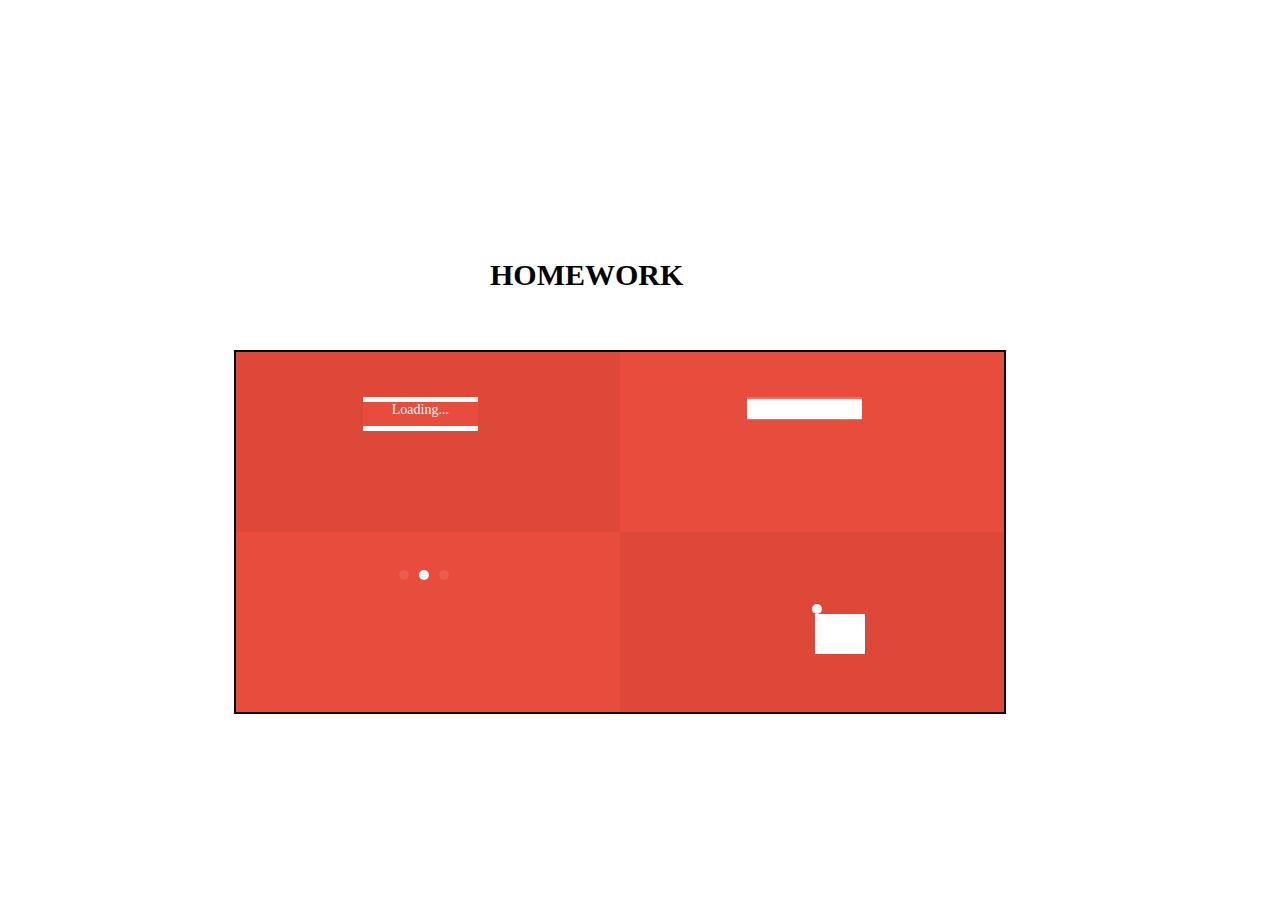
<file: CSS_Animation/index.html>
<!DOCTYPE html>
<html lang="en">
<head>
    <meta charset="UTF-8">
    <meta name="viewport" content="width=device-width, initial-scale=1.0">
    <meta http-equiv="X-UA-Compatible" content="ie=edge">
    <title>CSS-Animation</title>
    <link href="style.css" type="text/css" rel="stylesheet"></link>
</head>
<body>
    <h1>Homework</h1>
    <div class="wrapper">
        <div class="box-1">
            <div class="top-left-load"></div>
            <div class="main-left-load">Loading...</div>
            <div class="bottom-left-load"></div>
        </div>
        
        <div class="box-2">
            <div class="top-right-load"><p class="top-right-text">Loading...</p>
            <div class="top-right-fill"></div>
            </div>
        </div>
        
        <div class="box-3">
            <div class="main-circle-box">     
                
                
                <div class="center-main">
                <div class="center-circle">
                    <div class="left-circle"></div>
                    <div class="right-circle"></div>
                </div>
                </div>
                

            </div>
        </div>

        <div class="box-4">
            <div class="square-main">
            <div class="circle-bottom"></div>
            <div class="square"></div>
            </div>
            
        </div>
    </div>
</body>
</html>
</file>
<file: CSS_Animation/style.css>
*{
    margin:0;
    padding:0;
    border:0;
    outline:0;
    font-size:100%;
    vertical-align:baseline;
    background:transparent;
}
h1{
    
        position: absolute;
        top: 40%;
        left: 50%;
        margin: -100px 0 0 -150px;
        font-size: 30px;
        text-transform: uppercase;
        line-height: 1em;
    
      
}
.wrapper{
    position: absolute;
    background-color: #e84c3c;
    width: 60%;
    height: 40%;
    top: 50%;
    left: 30%;
    margin: -100px 0 0 -150px;
    font-size: 30px;
    border : 2px solid black;
    
}
.box-1{
    float: left;
    background-color: #dd4838;
    width: 50%;
    height: 50%;

}
.box-2{
    float: left;
    background-color:#e84c3c; 
    width: 50%;
    height: 50%;
}
.box-3{
    float: left;
    background-color:#e84c3c; 
    width: 50%;
    height: 50%;
    
}
.box-4{
    float: left;
    background-color:#dd4838;
    width: 50%;
    height: 50%;
}
.top-left-load{
    background-color: white;
    width: 30%;
    height: 3%;
    position: relative;
    top: 25%;
    left: 33%;
    animation-name: fill-out-top-left;
    animation-duration: 4s;
    animation-timing-function: ease-in;
    animation-iteration-count: infinite;

}
.main-left-load{
    background-color: #e84c3c; 
    color: white;
    width: 30%;
    height: 13%;
    position: relative;
    top: 25%;
    left: 33%;
    font-size: 14px;
    text-align: center;
}
.bottom-left-load{
    background-color: white;
    width: 30%;
    height: 3%;
    position: relative;
    top: 25%;
    left: 33%;
    animation-name: fill-out-top-left;
    animation-duration: 4s;
    animation-timing-function: ease-in;
    animation-iteration-count: infinite;

}
.top-right-load{
    background-color: #ed7163;
    width: 30%;
    height: 13%;
    position: relative;
    top: 25%;
    left: 33%;

}
.top-right-fill{
    background-color: white;
    width: 100%;
    height: 86%;
    position: absolute;
    top: 8%;
    left: 0%;
    animation-name: fill-out-top-right;
    animation-duration: 4s;
    animation-timing-function: ease-in;
    animation-iteration-count: infinite;
}
.top-right-text{
    color: white;
    font-size: 14px;
    text-align: center;
}

.main-circle-box{
    width: 30%;
    float: left;
    margin-top: 10%;
    margin-left: 45%;
    /* animation-name: circle-rotate;
    animation-duration: 1s;
    animation-timing-function: linear;
    animation-iteration-count: infinite; */


}
.center-main{
    
    float: left;
    animation-name: circle-rotate;
    animation-duration: 1s;
    animation-timing-function: linear;
    animation-iteration-count: infinite;
}
.center-circle{
    background-color: white;
    float: left;
    height: 10px;
    width: 10px;
    border-radius: 50%;
    margin-left: 10px;
    margin-right: 10px;

}
.left-circle{
    background-color: white;
    float: left;
    height: 10px;
    width: 10px;
    border-radius: 50%;
    opacity: 0.1;
    position: relative;
    left: -20px;
}

.right-circle{
    background-color: white;
    float: left;
    height: 10px;
    width: 10px;
    border-radius: 50%;
    opacity: 0.1;
    position: relative;
    left: 20px;
    bottom: 10px;
}

.square-main{
    float: left;
    width: 50px;
    height: 50px;
    position: relative;
    top: 40%;
    left: 50%;

}

.circle-bottom{
    background-color: white;
    width: 10px;
    height: 10px;
    border-radius: 50%;
    float: left;
    position: relative;
    animation-name: square-animation;
    animation-duration: 1s;
    animation-iteration-count: infinite;
    
}
.square{
    background-color: white;
    float: left;
    width: 50px;
    height: 40px;
    position: relative;
    top: 0%;
    left: 5%;
    animation-name: fill-out-bottom-right;
    animation-duration: 1s;
    animation-iteration-count: infinite;
    
}

@keyframes fill-out-top-left{
    0%{
        width: 0%; 
        opacity: 1;
        
    }
  50%{
    width: 30%;
    opacity: 1;
  }
  100%{
      opacity: 0.1;
  }
    

}
@keyframes fill-out-top-right {
    0%{
        width: 0%;
        opacity: 1;
    }
    50%{
        width: 100%;
        opacity: 1;
    }
    
    
    100%{
        
        opacity: 0.1;
    }
    
}

@keyframes circle-rotate {
    0%{
        transform: rotate(0deg);
    }
    50%{
        transform: rotate(180deg);
    }
    100%{
        transform: rotate(180deg);
    }
}

@keyframes square-animation{
    0%{
        left: 0%; top: 0%
    }
    25%{
        left: 100%; top: 0%;
    }
    50%{
        left: 100%; top: 100%;
    }
    75%{
        left: 0%; top: 100%;
    }
    100%{
        left: 0%; top: 0%;
    }
    
}

@keyframes fill-out-bottom-right{
    0%{
        width: 100%;
        opacity: 1;
    }
    100%{
        width: 100%;
        opacity: 0.1;
    }
}
</file>
